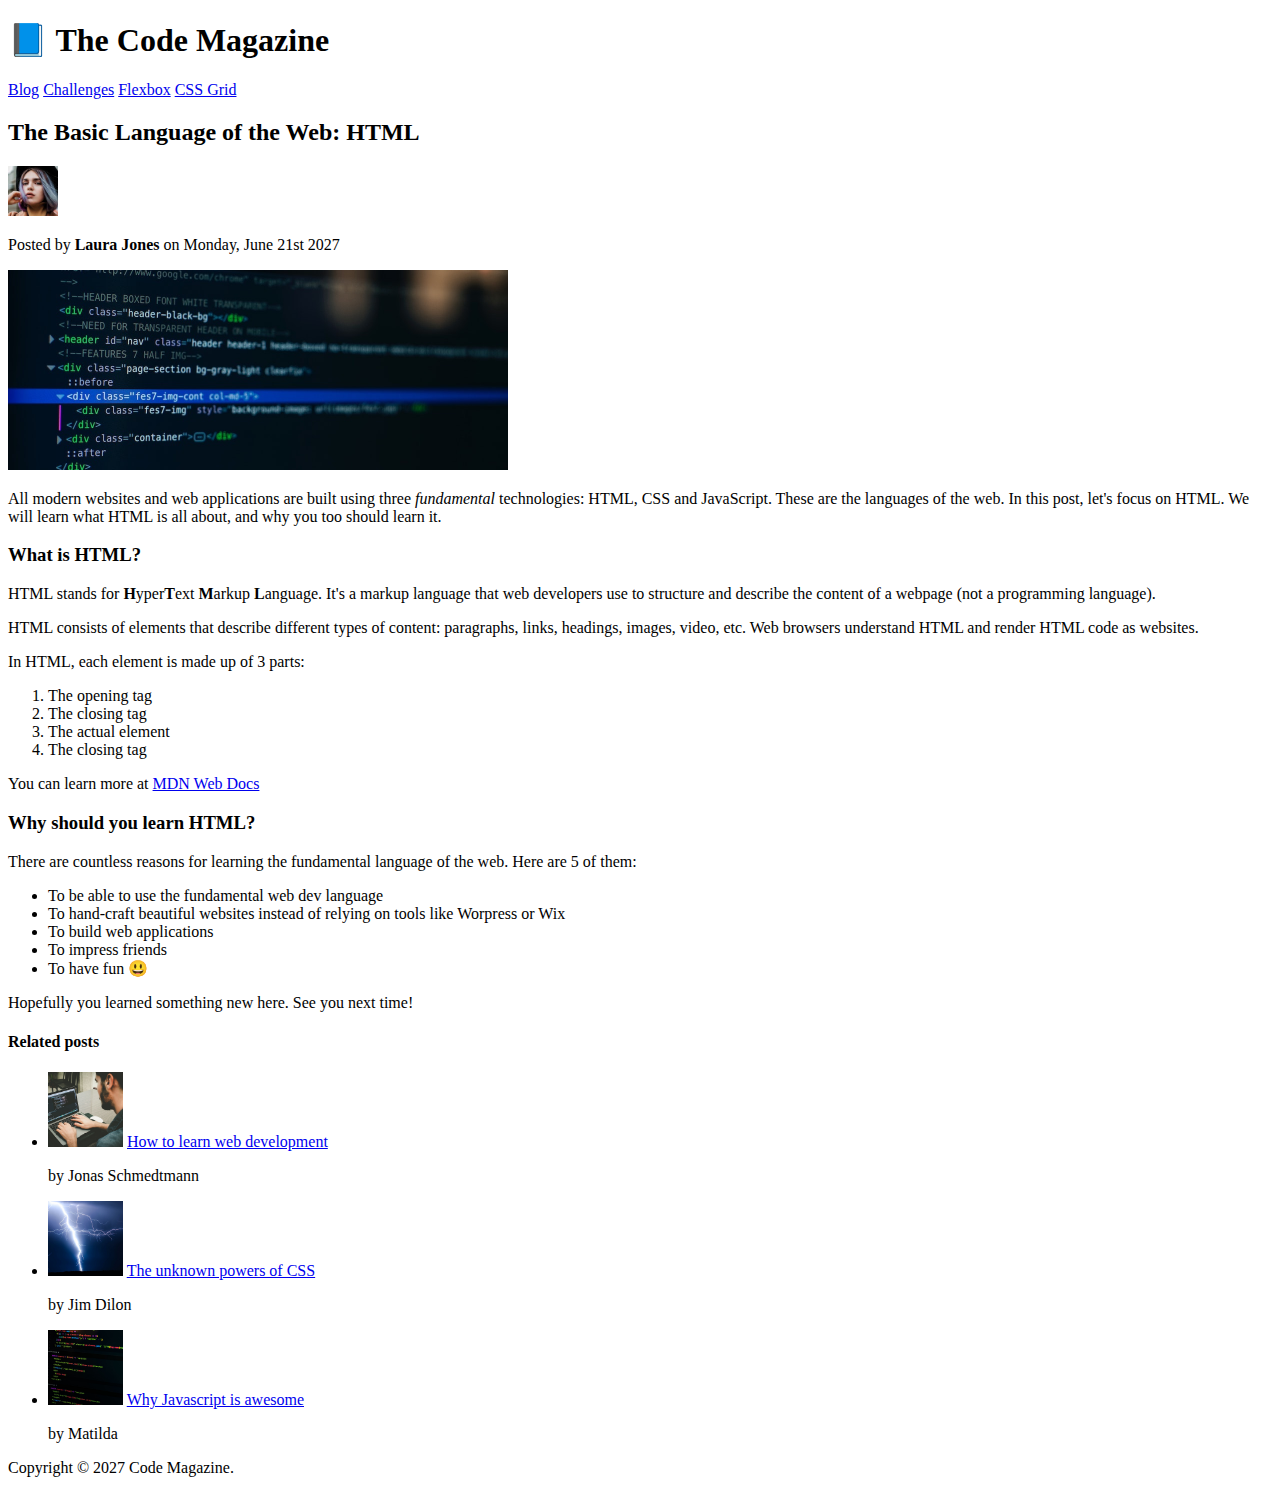
<file: 02-HTML-Fundamentals/index.html>
<!DOCTYPE html>
<html lang="en">
  <head>
    <meta charset="UTF-8" />
    <meta http-equiv="X-UA-Compatible" content="IE=edge" />
    <meta name="viewport" content="width=device-width, initial-scale=1.0" />
    <title>The Code Magazine</title>
  </head>
  <body>
    <header>
      <h1>📘 The Code Magazine</h1>

      <nav>
        <a href="blog.html">Blog</a>
        <a href="#">Challenges</a>
        <a href="#">Flexbox</a>
        <a href="#">CSS Grid</a>
      </nav>
    </header>

    <article>
      <header>
        <h2>The Basic Language of the Web: HTML</h2>

        <img
          src="img/laura-jones.jpg"
          alt="Headshot of Laura Jones"
          width="50"
          height="50"
        />

        <p>Posted by <strong>Laura Jones</strong> on Monday, June 21st 2027</p>

        <img
          src="img/post-img.jpg"
          alt="HTML code on a screen"
          width="500"
          height="200"
        />
      </header>

      <p>
        All modern websites and web applications are built using three
        <em>fundamental</em>
        technologies: HTML, CSS and JavaScript. These are the languages of the
        web. In this post, let's focus on HTML. We will learn what HTML is all
        about, and why you too should learn it.
      </p>

      <h3>What is HTML?</h3>
      <p>
        HTML stands for <strong>H</strong>yper<strong>T</strong>ext
        <strong>M</strong>arkup <strong>L</strong>anguage. It's a markup
        language that web developers use to structure and describe the content
        of a webpage (not a programming language).
      </p>
      <p>
        HTML consists of elements that describe different types of content:
        paragraphs, links, headings, images, video, etc. Web browsers understand
        HTML and render HTML code as websites.
      </p>
      <p>In HTML, each element is made up of 3 parts:</p>

      <ol>
        <li>The opening tag</li>
        <li>The closing tag</li>
        <li>The actual element</li>
        <li>The closing tag</li>
      </ol>

      <p>
        You can learn more at
        <a
          href="https://developer.mozilla.org/en-US/docs/Web/HTML"
          target="_blank"
          >MDN Web Docs</a
        >
      </p>

      <h3>Why should you learn HTML?</h3>
      <p>
        There are countless reasons for learning the fundamental language of the
        web. Here are 5 of them:
      </p>

      <ul>
        <li>To be able to use the fundamental web dev language</li>
        <li>
          To hand-craft beautiful websites instead of relying on tools like
          Worpress or Wix
        </li>
        <li>To build web applications</li>
        <li>To impress friends</li>
        <li>To have fun 😃</li>
      </ul>

      <p>Hopefully you learned something new here. See you next time!</p>
    </article>

    <aside>
      <h4>Related posts</h4>

      <ul>
        <li>
          <img src="img/related-1.jpg" alt="A man is using a computer" width="75" height="75" />
          <a  href="#">How to learn web development</a>
          <p>by Jonas Schmedtmann</p>
        </li>
        <li>
          <img src="img/related-2.jpg" alt="Lightning" width="75" height="75" />
          <a href="#">The unknown powers of CSS</a>
          <p>by Jim Dilon</p>
        </li>
        <li>
          <img src="img/related-3.jpg" alt="Code segments" width="75" height="75" />
          <a href="#">Why Javascript is awesome</a>
          <p>by Matilda</p>
        </li>
      </ul>
    </aside>

    <footer>Copyright &copy; 2027 Code Magazine.</footer>
  </body>
</html>
</file>
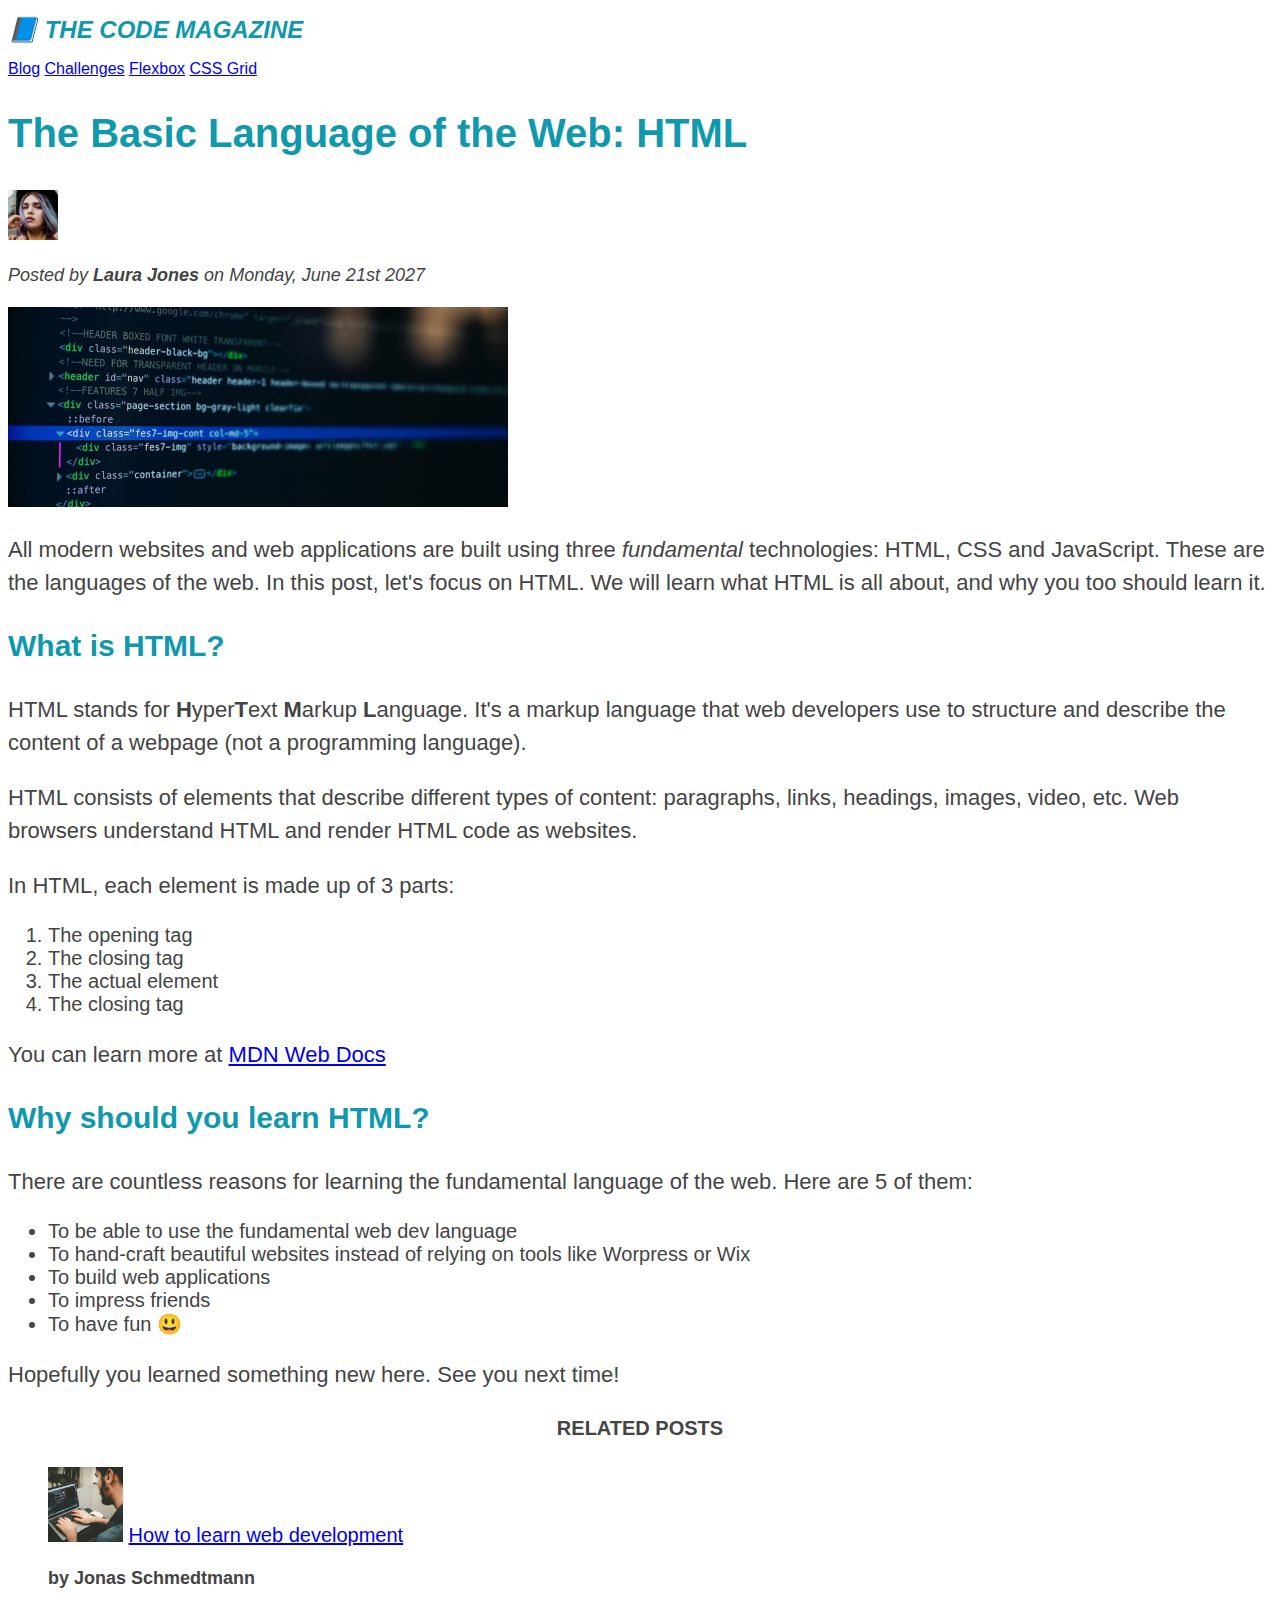
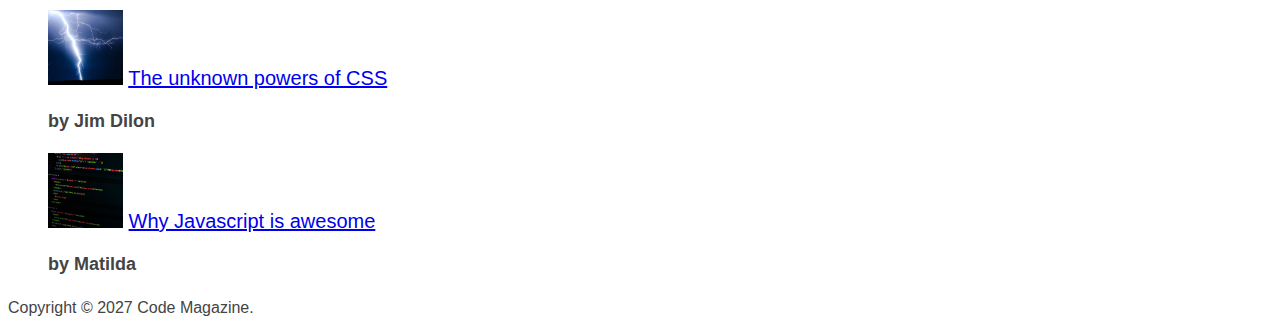
<file: 03-CSS-Fundamentals/index.html>
<!DOCTYPE html>
<html lang="en">
  <head>
    <meta charset="UTF-8" />
    <meta http-equiv="X-UA-Compatible" content="IE=edge" />
    <meta name="viewport" content="width=device-width, initial-scale=1.0" />
    <link href="style.css" rel="stylesheet" type="text/css" />
    <title>The Code Magazine</title>
  </head>
  <body>
    <header>
      <h1>📘 The Code Magazine</h1>

      <nav>
        <a href="blog.html">Blog</a>
        <a href="#">Challenges</a>
        <a href="#">Flexbox</a>
        <a href="#">CSS Grid</a>
      </nav>
    </header>

    <article>
      <header>
        <h2>The Basic Language of the Web: HTML</h2>

        <img
          src="img/laura-jones.jpg"
          alt="Headshot of Laura Jones"
          width="50"
          height="50"
        />

        <p id="author">Posted by <strong>Laura Jones</strong> on Monday, June 21st 2027</p>

        <img
          src="img/post-img.jpg"
          alt="HTML code on a screen"
          width="500"
          height="200"
        />
      </header>

      <p>
        All modern websites and web applications are built using three
        <em>fundamental</em>
        technologies: HTML, CSS and JavaScript. These are the languages of the
        web. In this post, let's focus on HTML. We will learn what HTML is all
        about, and why you too should learn it.
      </p>

      <h3>What is HTML?</h3>
      <p>
        HTML stands for <strong>H</strong>yper<strong>T</strong>ext
        <strong>M</strong>arkup <strong>L</strong>anguage. It's a markup
        language that web developers use to structure and describe the content
        of a webpage (not a programming language).
      </p>
      <p>
        HTML consists of elements that describe different types of content:
        paragraphs, links, headings, images, video, etc. Web browsers understand
        HTML and render HTML code as websites.
      </p>
      <p>In HTML, each element is made up of 3 parts:</p>

      <ol>
        <li>The opening tag</li>
        <li>The closing tag</li>
        <li>The actual element</li>
        <li>The closing tag</li>
      </ol>

      <p>
        You can learn more at
        <a
          href="https://developer.mozilla.org/en-US/docs/Web/HTML"
          target="_blank"
          >MDN Web Docs</a
        >
      </p>

      <h3>Why should you learn HTML?</h3>
      <p>
        There are countless reasons for learning the fundamental language of the
        web. Here are 5 of them:
      </p>

      <ul>
        <li>To be able to use the fundamental web dev language</li>
        <li>
          To hand-craft beautiful websites instead of relying on tools like
          Worpress or Wix
        </li>
        <li>To build web applications</li>
        <li>To impress friends</li>
        <li>To have fun 😃</li>
      </ul>

      <p>Hopefully you learned something new here. See you next time!</p>
    </article>

    <aside>
      <h4>Related posts</h4>

      <ul class="related">
        <li>
          <img src="img/related-1.jpg" alt="A man is using a computer" width="75" height="75" />
          <a  href="#">How to learn web development</a>
          <p class="related-author">by Jonas Schmedtmann</p>
        </li>
        <li>
          <img src="img/related-2.jpg" alt="Lightning" width="75" height="75" />
          <a href="#">The unknown powers of CSS</a>
          <p class="related-author">by Jim Dilon</p>
        </li>
        <li>
          <img src="img/related-3.jpg" alt="Code segments" width="75" height="75" />
          <a href="#">Why Javascript is awesome</a>
          <p class="related-author">by Matilda</p>
        </li>
      </ul>
    </aside>

    <footer>
      <p id="copyright">Copyright &copy; 2027 Code Magazine.</p>
    </footer>
  </body>
</html>
</file>
<file: 03-CSS-Fundamentals/style.css>
body {
  font-family: sans-serif;
  color: #444; 
}

h1, h2, h3 {
  color: #1098ad;
}

h1 {
  font-size: 24px;
  text-transform: uppercase;
  font-style: italic;
}

h2 {
  font-size: 40px;
}

h3 {
  font-size: 30px;
}

h4 {
  font-size: 20px;
  text-transform: uppercase;
  text-align: center;
}

p {
  font-size: 22px;
  line-height: 1.5;
}

li {
  font-size: 20px
}

#author {
  font-style: italic;
  font-size: 18px;
}

#copyright {
  font-size: 16px;
}

.related-author {
  font-size: 18px;
  font-weight: bold;
}

.related {
  list-style: none;
}
</file>
